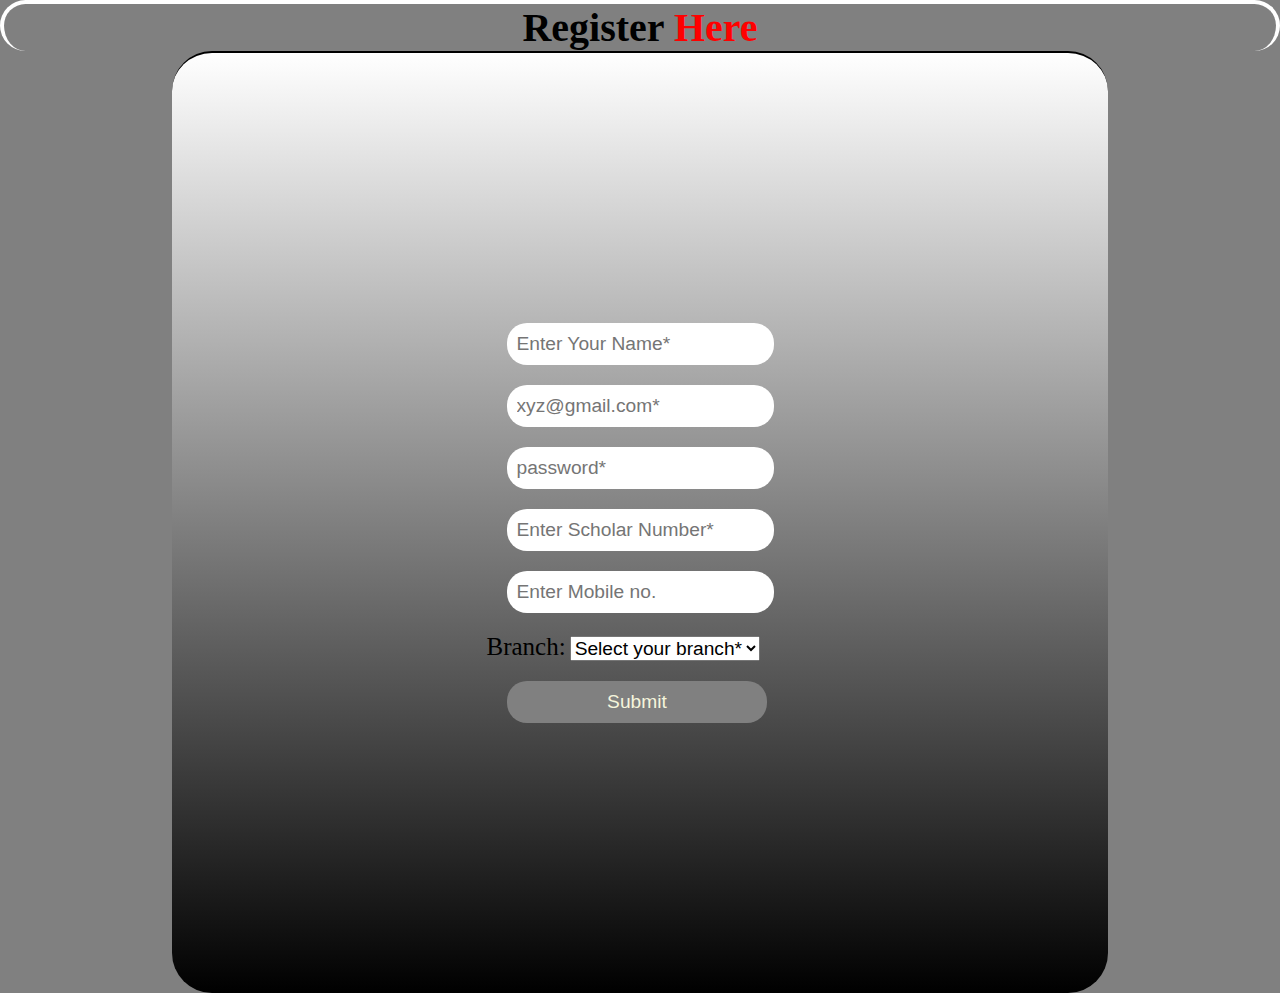
<file: register.html>
<!DOCTYPE html>
<html lang="en">

<head>
    <meta charset="UTF-8">
    <meta http-equiv="X-UA-Compatible" content="IE=edge">
    <meta name="viewport" content="width=device-width, initial-scale=1.0">
    <title>Document</title>
    <style>
        * {
            margin: 0%;
            padding: 0%;
        }

        .container {
            width: 100%;
            min-height: 100vh;
            background-color: grey;
        }

        .mainbody {
            display: flex;
            padding: 20px;
            width: 70%;
            height: 100vh;
            align-items: center;
            justify-content: center;
            margin: auto;
        }

        .mainbody input {
            display: flex;
            padding: 10px;
            font-size: larger;
            margin: 20px;
            border-radius: 20px;
            border: none;
            align-items: center;
            flex-direction: column;
        }

        .mainbody label {
            font-size: 25px;
        }

        .mainbody select {
            font-size: larger;
        }

        .mainbody {
            background: linear-gradient(white, black);
            border-top: 2px solid black;
            border-radius: 40px;
        }

        @media(max-width:400px) {
            .mainbody {
                height: 75vh;
            }
        }
    </style>
</head>

<body>
    <div class="container">
        <h1
            style="text-align: center;font-size: 40px;border-top: 4px solid white;border-right: 4px solid white; border-left: 4px solid white; border-radius: 30px;">
            Register<span style="color: red;"> Here</span></h1>
        <div class="mainbody">
            <form action="done.html" method="">
                <input type="text" name="name" placeholder="Enter Your Name*" required>
                <input type="email" name="email" placeholder="xyz@gmail.com*" required>
                <input type="password" name="password" placeholder="password*" required>
                <input type="number" name="scholar" placeholder="Enter Scholar Number*" required>
                <input type="number" name="Mob" placeholder="Enter Mobile no." required>
                <label>Branch:</label>
                <select name="branch" id="branch" required>
                    <option value="">Select your branch*</option>
                    <option value="Electrical">Electrical</option>
                    <option value="CSE">CSE</option>
                    <option value="ECE">ECE</option>
                    <option value="Civil">Civil</option>
                    <option value="">Mech</option>
                    <option value="">MME</option>

                </select>
                <input type="submit" name="submit"
                    style="background-color: grey;cursor: pointer; color:beige;width:85%;">
            </form>
        </div>
    </div>
</body>

</html>
</file>
